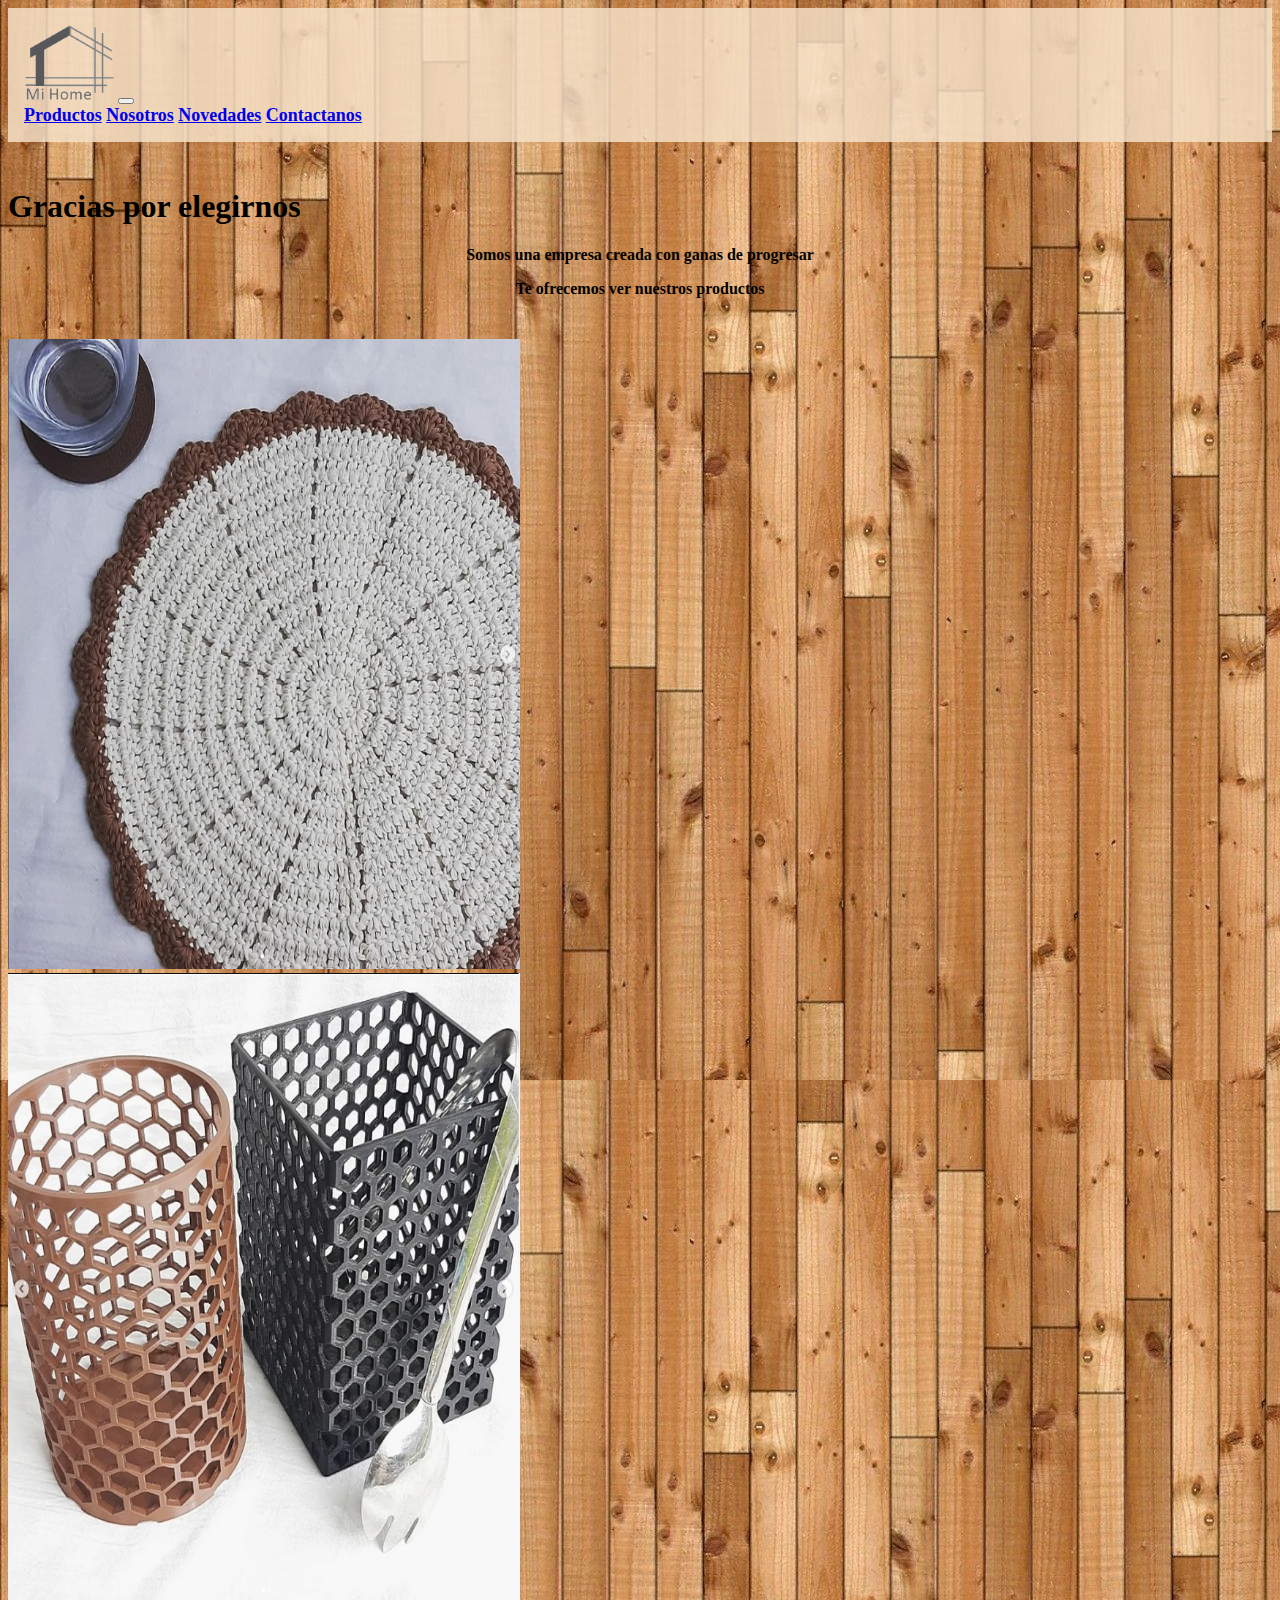
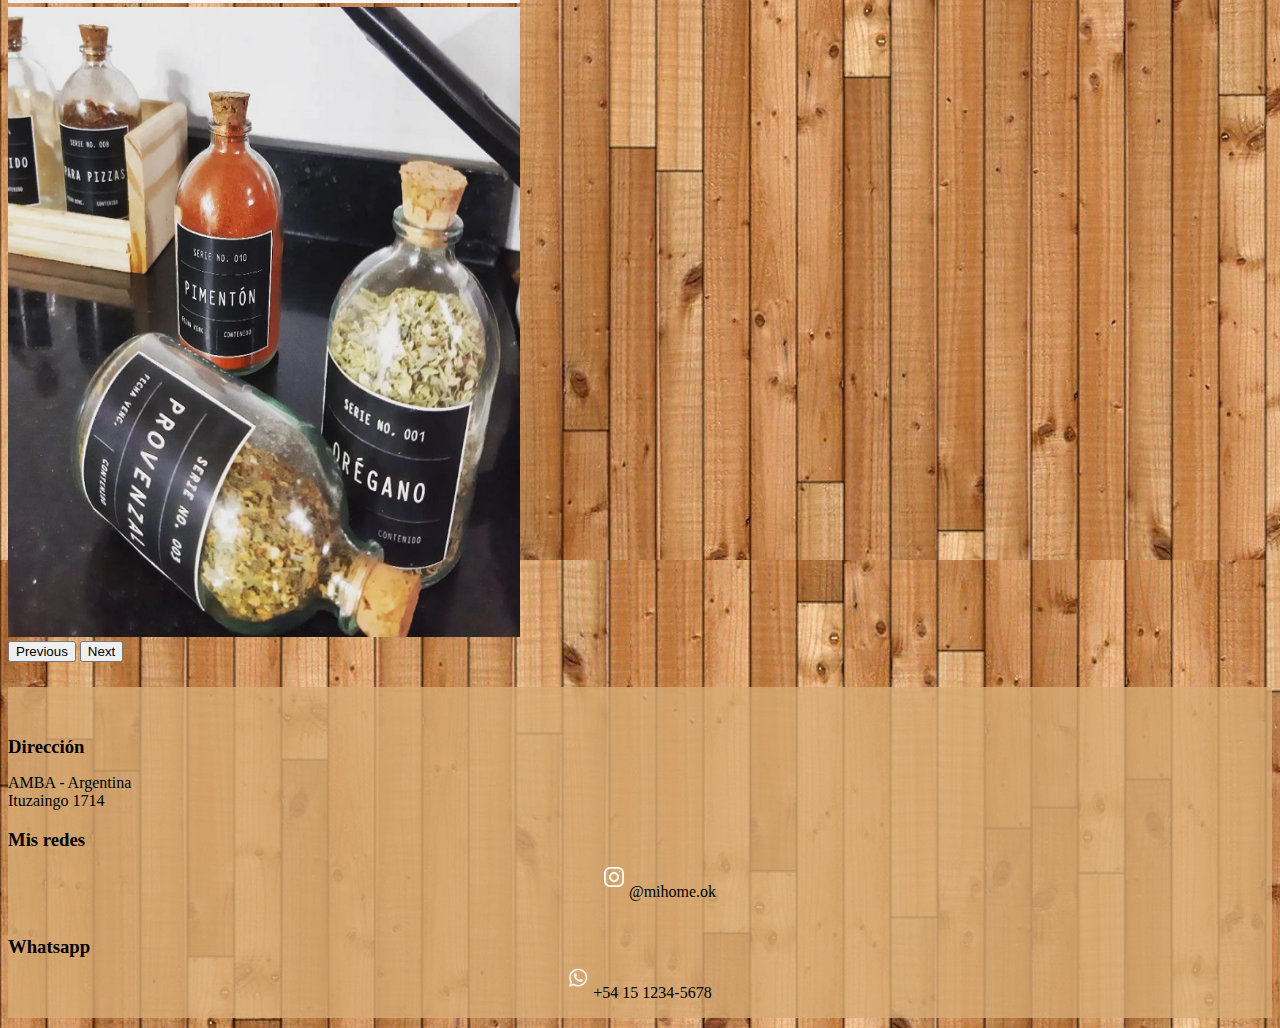
<file: index.html>
<!doctype html>
<html lang="en">

<head>
  <meta charset="utf-8">
  <meta name="viewport" content="width=device-width, initial-scale=1">
  <title>Bootstrap</title>
  <link href="https://cdn.jsdelivr.net/npm/bootstrap@5.2.0/dist/css/bootstrap.min.css" rel="stylesheet"
    integrity="sha384-gH2yIJqKdNHPEq0n4Mqa/HGKIhSkIHeL5AyhkYV8i59U5AR6csBvApHHNl/vI1Bx" crossorigin="anonymous">
  <link rel="stylesheet" href="./css/style.css">
</head>

<body background="./img/madera.jpg">
  <header>
    <nav class="navbar navbar-expand-lg color-navbar">
      <div class="container-fluid">
        <a class="navbar-brand" href="#"><img class=logo src="./img/SodaPDF-converted-SelloC.png" alt="Logo"></a>
        <button class="navbar-toggler" type="button" data-bs-toggle="collapse" data-bs-target="#navbarNavAltMarkup"
          aria-controls="navbarNavAltMarkup" aria-expanded="false" aria-label="Toggle navigation">
          <span class="navbar-toggler-icon"></span>
        </button>
        <div class="collapse navbar-collapse" id="navbarNavAltMarkup">
          <div class="navbar-nav">
            <a class="nav-link active" aria-current="page" href="./pages/productos.html">Productos</a>
            <a class="nav-link" href="./pages/nosotros.html">Nosotros</a>
            <a class="nav-link" href="./pages/novedades.html">Novedades</a>
            <a class="nav-link" href="./pages/contactanos.html">Contactanos</a>
          </div>
        </div>
      </div>
    </nav>
  </header>

  <h1 class="text-uppercase row">Gracias por elegirnos</h1>
  <div>
    <p class="text-uppercase texto1">Somos una empresa creada con ganas de progresar</p>
    <p class="text-uppercase texto2">Te ofrecemos ver nuestros productos</p>
  </div>


  <!--<div class="row mt-4">
        <p class="col-sm-4 col-md-4 col-lg-4 bg-success">Lorem ipsum dolor sit amet.</p>
        <p class="col-sm-4 col-md-4 col-lg-4 bg-info">Lorem ipsum dolor sit amet.</p>
        <p class="col-sm-4 col-md-4 col-lg-4 bg-warning">Lorem ipsum dolor sit amet.</p>
    </div>-->


  <div id="carouselExampleControls" class="carousel slide" data-bs-ride="carousel">
    <div class="carousel-inner">
      <div class="carousel-item active">
        <img src="./img/1.jpg" class="d-block ancho" alt="...">
      </div>
      <div class="carousel-item">
        <img src="./img/2.jpg" class="d-block ancho" alt="...">
      </div>
      <div class="carousel-item">
        <img src="./img/3.jpg" class="d-block ancho" alt="...">
      </div>
    </div>
    <button class="carousel-control-prev" type="button" data-bs-target="#carouselExampleControls" data-bs-slide="prev">
      <span class="carousel-control-prev-icon" aria-hidden="true"></span>
      <span class="visually-hidden">Previous</span>
    </button>
    <button class="carousel-control-next" type="button" data-bs-target="#carouselExampleControls" data-bs-slide="next">
      <span class="carousel-control-next-icon" aria-hidden="true"></span>
      <span class="visually-hidden">Next</span>
    </button>
  </div>

  <footer class="text-center footer-style">
    <div class="container">
      <div class="row">
        <div class="col-md-4 footer-col">
          <h3>Dirección</h3>
          <p>
            AMBA - Argentina <br />
            Ituzaingo 1714
          </p>
        </div>
        <div class="col-md-4 footer-col">
          <h3>Mis redes</h3>
          <ul class="list-inline">
            <div class="foot">
              <img class="instagram" src="../img/instagram.png" alt="instagram">
              <p>@mihome.ok</p>
            </div>
          </ul>
        </div>
        <div class="col-md-4 footer-col">
          <h3>Whatsapp</h3>
          <div class="foot">
            <img class="instagram" src="../img/whatsapp.png" alt="wsp">
            <p>+54 15 1234-5678</p>
          </div>
        </div>
      </div>
    </div>
  </footer>

  <script src="https://cdn.jsdelivr.net/npm/bootstrap@5.2.0/dist/js/bootstrap.bundle.min.js"
    integrity="sha384-A3rJD856KowSb7dwlZdYEkO39Gagi7vIsF0jrRAoQmDKKtQBHUuLZ9AsSv4jD4Xa"
    crossorigin="anonymous"></script>

</body>


</html>
</file>
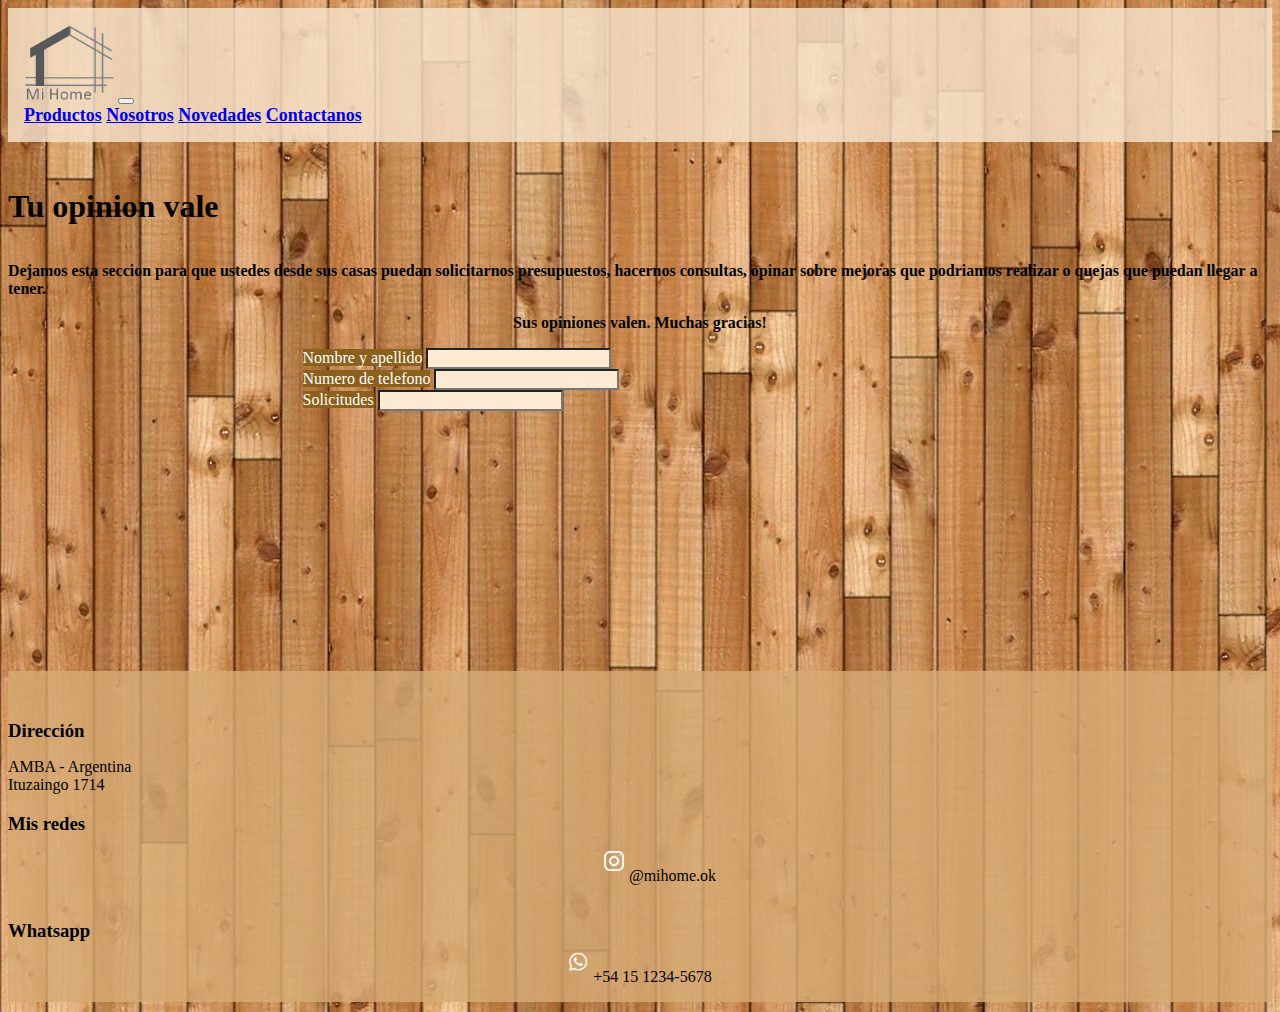
<file: pages/contactanos.html>
<!DOCTYPE html>
<html lang="en">

<head>
    <meta charset="UTF-8">
    <meta http-equiv="X-UA-Compatible" content="IE=edge">
    <meta name="viewport" content="width=device-width, initial-scale=1.0">
    <link href="https://cdn.jsdelivr.net/npm/bootstrap@5.2.0/dist/css/bootstrap.min.css" rel="stylesheet"
        integrity="sha384-gH2yIJqKdNHPEq0n4Mqa/HGKIhSkIHeL5AyhkYV8i59U5AR6csBvApHHNl/vI1Bx" crossorigin="anonymous">
    <link rel="stylesheet" href="../css/style.css">
    <title>Contactanos</title>
</head>

<body background="../img/madera.jpg">
    <header>
        <nav class="navbar navbar-expand-lg color-navbar">
            <div class="container-fluid">
                <a class="navbar-brand" href="../index.html"><img class=logo src="../img/SodaPDF-converted-SelloC.png"
                        alt="Logo"></a>
                <button class="navbar-toggler" type="button" data-bs-toggle="collapse"
                    data-bs-target="#navbarNavAltMarkup" aria-controls="navbarNavAltMarkup" aria-expanded="false"
                    aria-label="Toggle navigation">
                    <span class="navbar-toggler-icon"></span>
                </button>
                <div class="collapse navbar-collapse" id="navbarNavAltMarkup">
                    <div class="navbar-nav">
                        <a class="nav-link" aria-current="page" href="./productos.html">Productos</a>
                        <a class="nav-link" href="./nosotros.html">Nosotros</a>
                        <a class="nav-link" href="./novedades.html">Novedades</a>
                        <a class="nav-link active" href="./contactanos.html">Contactanos</a>
                    </div>
                </div>
            </div>
        </nav>
    </header>

    <main class="contactanos">
      <h1 class="text-uppercase row">Tu opinion vale</h1>
      <div>
        <p class="text-uppercase texto1">Dejamos esta seccion para que ustedes desde sus casas puedan solicitarnos presupuestos, hacernos consultas, opinar sobre mejoras que podriamos realizar o quejas que puedan llegar a tener.</p>
        <p class="text-uppercase texto1">Sus opiniones valen. Muchas gracias!</p>
      </div>

      <div class="input-group input-group-sm mb-3">
        <span class="input-group-text" id="inputGroup-sizing-sm">Nombre y apellido</span>
        <input type="text" class="form-control" aria-label="Sizing example input" aria-describedby="inputGroup-sizing-sm">
      </div>
      
      <div class="input-group mb-3">
        <span class="input-group-text" id="inputGroup-sizing-default">Numero de telefono</span>
        <input type="text" class="form-control" aria-label="Sizing example input" aria-describedby="inputGroup-sizing-default">
      </div>
      
      <div class="input-group input-group-lg">
        <span class="input-group-text" id="inputGroup-sizing-lg">Solicitudes</span>
        <input type="text" class="form-control" aria-label="Sizing example input" aria-describedby="inputGroup-sizing-lg">
    </main>

    <footer class="text-center footer-style">
        <div class="container">
          <div class="row">
            <div class="col-md-4 footer-col">
              <h3>Dirección</h3>
              <p>
                AMBA - Argentina <br />
                Ituzaingo 1714
              </p>
            </div>
            <div class="col-md-4 footer-col">
              <h3>Mis redes</h3>
              <ul class="list-inline">
                <div class="foot">
                  <img class="instagram" src="../img/instagram.png" alt="instagram">
                  <p>@mihome.ok</p>
                </div>
              </ul>
            </div>
            <div class="col-md-4 footer-col">
              <h3>Whatsapp</h3>
              <div class="foot">
                <img class="instagram" src="../img/whatsapp.png" alt="wsp">
                <p>+54 15 1234-5678</p>
              </div>
            </div>
          </div>
        </div>
      </footer>


      <script src="https://cdn.jsdelivr.net/npm/bootstrap@5.2.0/dist/js/bootstrap.bundle.min.js"
        integrity="sha384-A3rJD856KowSb7dwlZdYEkO39Gagi7vIsF0jrRAoQmDKKtQBHUuLZ9AsSv4jD4Xa"
        crossorigin="anonymous"></script>
  </main>      
</body>
</file>
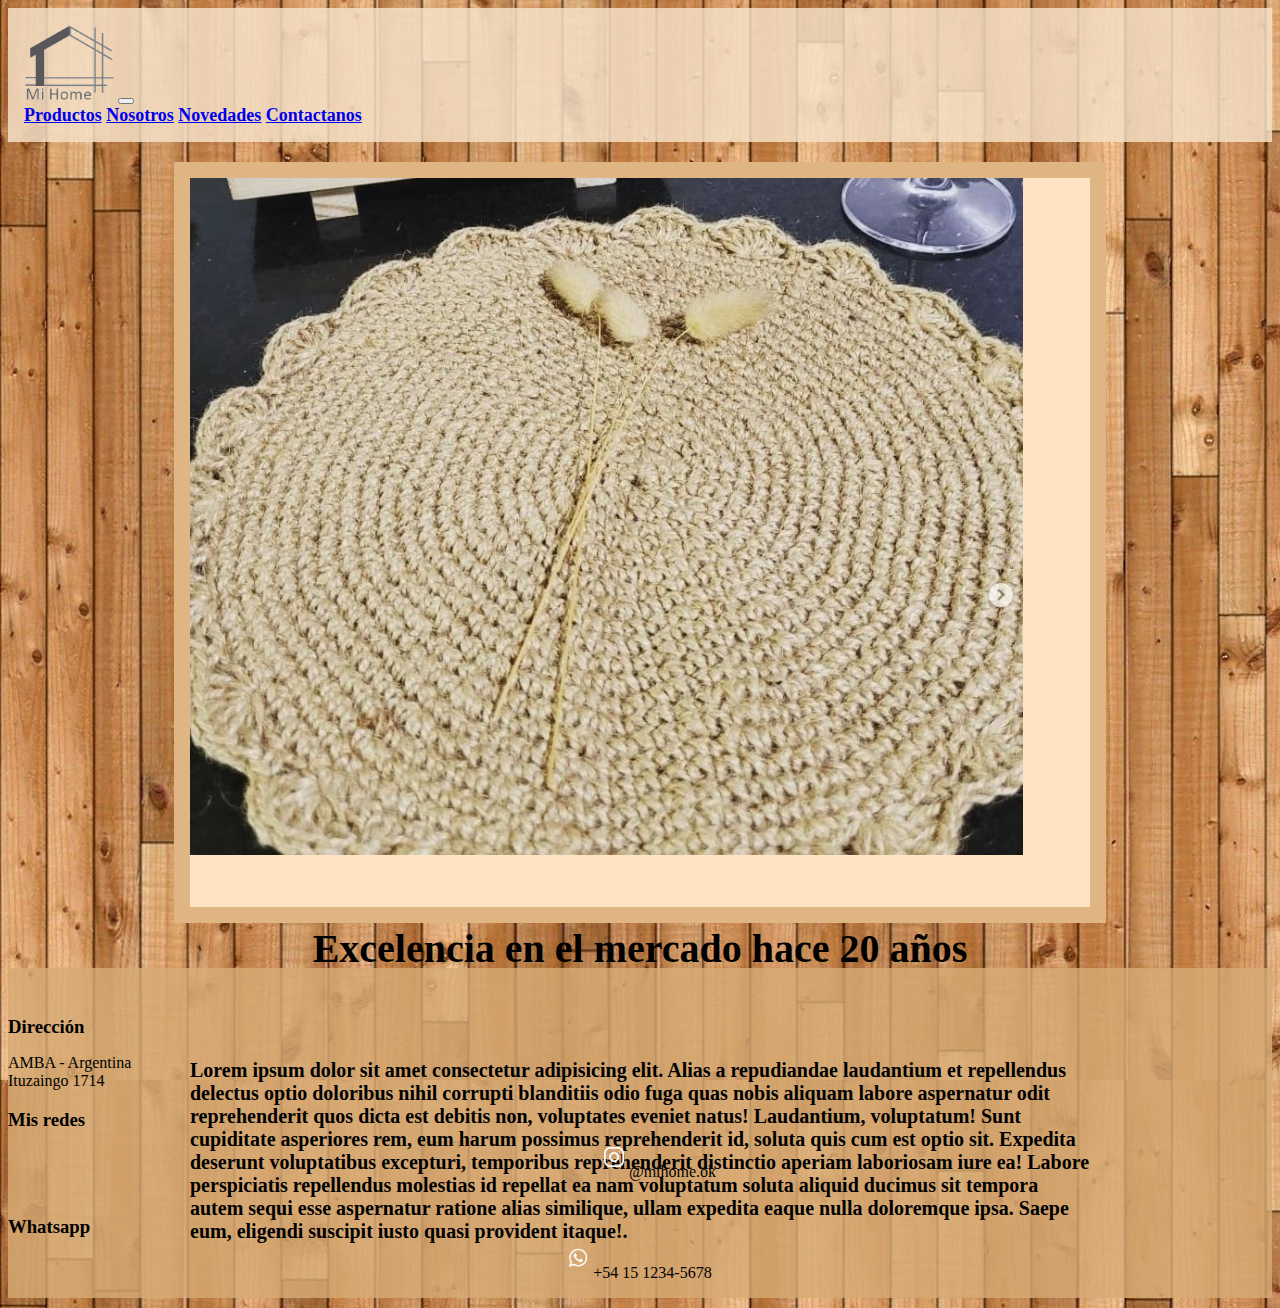
<file: pages/nosotros.html>
<!DOCTYPE html>
<html lang="en">

<head>
    <meta charset="UTF-8">
    <meta http-equiv="X-UA-Compatible" content="IE=edge">
    <meta name="viewport" content="width=device-width, initial-scale=1.0">
    <link href="https://cdn.jsdelivr.net/npm/bootstrap@5.2.0/dist/css/bootstrap.min.css" rel="stylesheet"
        integrity="sha384-gH2yIJqKdNHPEq0n4Mqa/HGKIhSkIHeL5AyhkYV8i59U5AR6csBvApHHNl/vI1Bx" crossorigin="anonymous">
    <link rel="stylesheet" href="../css/style.css">
    <title>Nosotros</title>
</head>

<body background="../img/madera.jpg">
    <header>
        <nav class="navbar navbar-expand-lg color-navbar">
            <div class="container-fluid">
                <a class="navbar-brand" href="../index.html"><img class=logo src="../img/SodaPDF-converted-SelloC.png"
                        alt="Logo"></a>
                <button class="navbar-toggler" type="button" data-bs-toggle="collapse"
                    data-bs-target="#navbarNavAltMarkup" aria-controls="navbarNavAltMarkup" aria-expanded="false"
                    aria-label="Toggle navigation">
                    <span class="navbar-toggler-icon"></span>
                </button>
                <div class="collapse navbar-collapse" id="navbarNavAltMarkup">
                    <div class="navbar-nav">
                        <a class="nav-link" aria-current="page" href="./productos.html">Productos</a>
                        <a class="nav-link active" href="./nosotros.html">Nosotros</a>
                        <a class="nav-link" href="./novedades.html">Novedades</a>
                        <a class="nav-link" href="./contactanos.html">Contactanos</a>
                    </div>
                </div>
            </div>
        </nav>
    </header>

    <main class="mainn">
        <div class="card text-bg-dark">
            <img src="../img/10.jpg" class="card-img" alt="...">
            <div class="card-img-overlay">
              <h5 class="card-title">Excelencia en el mercado hace 20 años</h5>
              <p class="card-text">Lorem ipsum dolor sit amet consectetur adipisicing elit. Alias a repudiandae laudantium et repellendus delectus optio doloribus nihil corrupti blanditiis odio fuga quas nobis aliquam labore aspernatur odit reprehenderit quos dicta est debitis non, voluptates eveniet natus! Laudantium, voluptatum! Sunt cupiditate asperiores rem, eum harum possimus reprehenderit id, soluta quis cum est optio sit. Expedita deserunt voluptatibus excepturi, temporibus reprehenderit distinctio aperiam laboriosam iure ea! Labore perspiciatis repellendus molestias id repellat ea nam voluptatum soluta aliquid ducimus sit tempora autem sequi esse aspernatur ratione alias similique, ullam expedita eaque nulla doloremque ipsa. Saepe eum, eligendi suscipit iusto quasi provident itaque!.</p>
            </div>
          </div>
    </main>


    <footer class="text-center footer-style">
        <div class="container">
          <div class="row">
            <div class="col-md-4 footer-col">
              <h3>Dirección</h3>
              <p>
                AMBA - Argentina <br />
                Ituzaingo 1714
              </p>
            </div>
            <div class="col-md-4 footer-col">
              <h3>Mis redes</h3>
              <ul class="list-inline">
                <div class="foot">
                  <img class="instagram" src="../img/instagram.png" alt="instagram">
                  <p>@mihome.ok</p>
                </div>
              </ul>
            </div>
            <div class="col-md-4 footer-col">
              <h3>Whatsapp</h3>
              <div class="foot">
                <img class="instagram" src="../img/whatsapp.png" alt="wsp">
                <p>+54 15 1234-5678</p>
              </div>
            </div>
          </div>
        </div>
      </footer>


      <script src="https://cdn.jsdelivr.net/npm/bootstrap@5.2.0/dist/js/bootstrap.bundle.min.js"
        integrity="sha384-A3rJD856KowSb7dwlZdYEkO39Gagi7vIsF0jrRAoQmDKKtQBHUuLZ9AsSv4jD4Xa"
        crossorigin="anonymous"></script> 
</body>
</file>
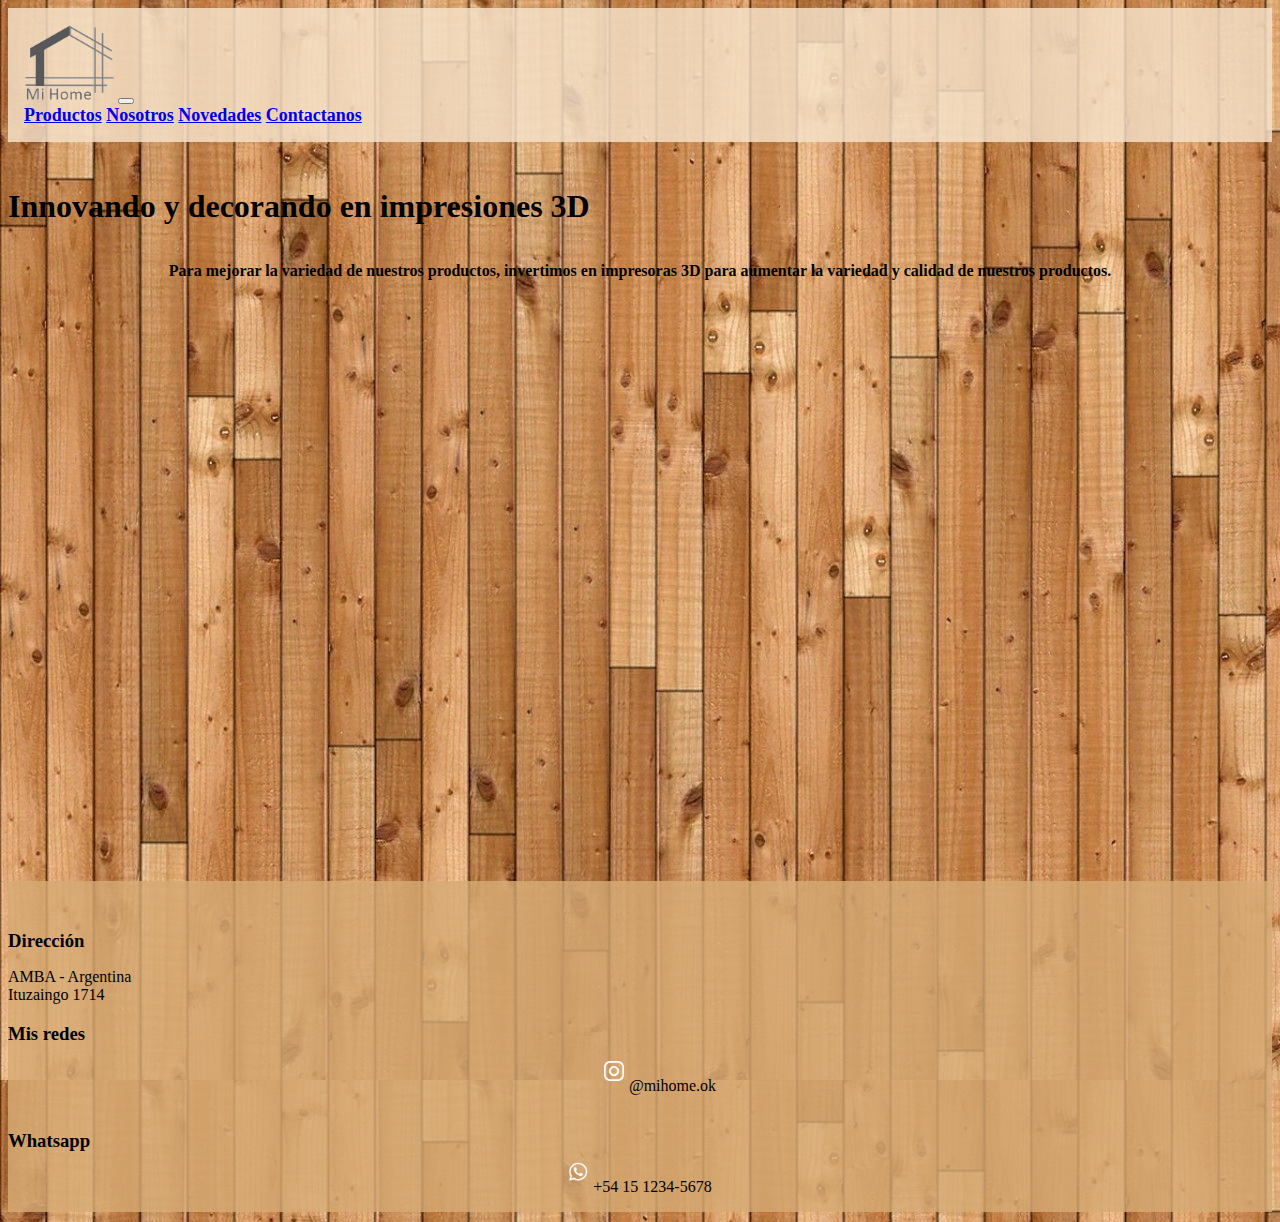
<file: pages/novedades.html>
<!DOCTYPE html>
<html lang="en">

<head>
    <meta charset="UTF-8">
    <meta http-equiv="X-UA-Compatible" content="IE=edge">
    <meta name="viewport" content="width=device-width, initial-scale=1.0">
    <link href="https://cdn.jsdelivr.net/npm/bootstrap@5.2.0/dist/css/bootstrap.min.css" rel="stylesheet"
        integrity="sha384-gH2yIJqKdNHPEq0n4Mqa/HGKIhSkIHeL5AyhkYV8i59U5AR6csBvApHHNl/vI1Bx" crossorigin="anonymous">
    <link rel="stylesheet" href="../css/style.css">
    <title>Novedades</title>
</head>

<body background="../img/madera.jpg">
    <header>
        <nav class="navbar navbar-expand-lg color-navbar">
            <div class="container-fluid">
                <a class="navbar-brand" href="../index.html"><img class=logo src="../img/SodaPDF-converted-SelloC.png"
                        alt="Logo"></a>
                <button class="navbar-toggler" type="button" data-bs-toggle="collapse"
                    data-bs-target="#navbarNavAltMarkup" aria-controls="navbarNavAltMarkup" aria-expanded="false"
                    aria-label="Toggle navigation">
                    <span class="navbar-toggler-icon"></span>
                </button>
                <div class="collapse navbar-collapse" id="navbarNavAltMarkup">
                    <div class="navbar-nav">
                        <a class="nav-link" aria-current="page" href="./productos.html">Productos</a>
                        <a class="nav-link" href="./nosotros.html">Nosotros</a>
                        <a class="nav-link  active" href="./novedades.html">Novedades</a>
                        <a class="nav-link" href="./contactanos.html">Contactanos</a>
                    </div>
                </div>
            </div>
        </nav>
    </header>

<main class="novedades">
  <h1 class="text-uppercase row">Innovando y decorando en impresiones 3D</h1>
  <div>
    <p class="text-uppercase texto1">Para mejorar la variedad de nuestros productos, invertimos en impresoras 3D para aumentar la variedad y calidad de nuestros productos.</p>
  </div>

  <iframe class="video3d" width="700" height="500" src="https://www.youtube.com/embed/0BnBPN8WXek?autoplay=1" title="YouTube video player" frameborder="0" allow="accelerometer; ; clipboard-write; encrypted-media; gyroscope; picture-in-picture" allowfullscreen></iframe>
</main>

    <footer class="text-center footer-style">
        <div class="container">
          <div class="row">
            <div class="col-md-4 footer-col">
              <h3>Dirección</h3>
              <p>
                AMBA - Argentina <br />
                Ituzaingo 1714
              </p>
            </div>
            <div class="col-md-4 footer-col">
              <h3>Mis redes</h3>
              <ul class="list-inline">
                <div class="foot">
                  <img class="instagram" src="../img/instagram.png" alt="instagram">
                  <p>@mihome.ok</p>
                </div>
              </ul>
            </div>
            <div class="col-md-4 footer-col">
              <h3>Whatsapp</h3>
              <div class="foot">
                <img class="instagram" src="../img/whatsapp.png" alt="wsp">
                <p>+54 15 1234-5678</p>
              </div>
            </div>
          </div>
        </div>
      </footer>


      <script src="https://cdn.jsdelivr.net/npm/bootstrap@5.2.0/dist/js/bootstrap.bundle.min.js"
        integrity="sha384-A3rJD856KowSb7dwlZdYEkO39Gagi7vIsF0jrRAoQmDKKtQBHUuLZ9AsSv4jD4Xa"
        crossorigin="anonymous"></script>
  </main>      
</body>
</file>
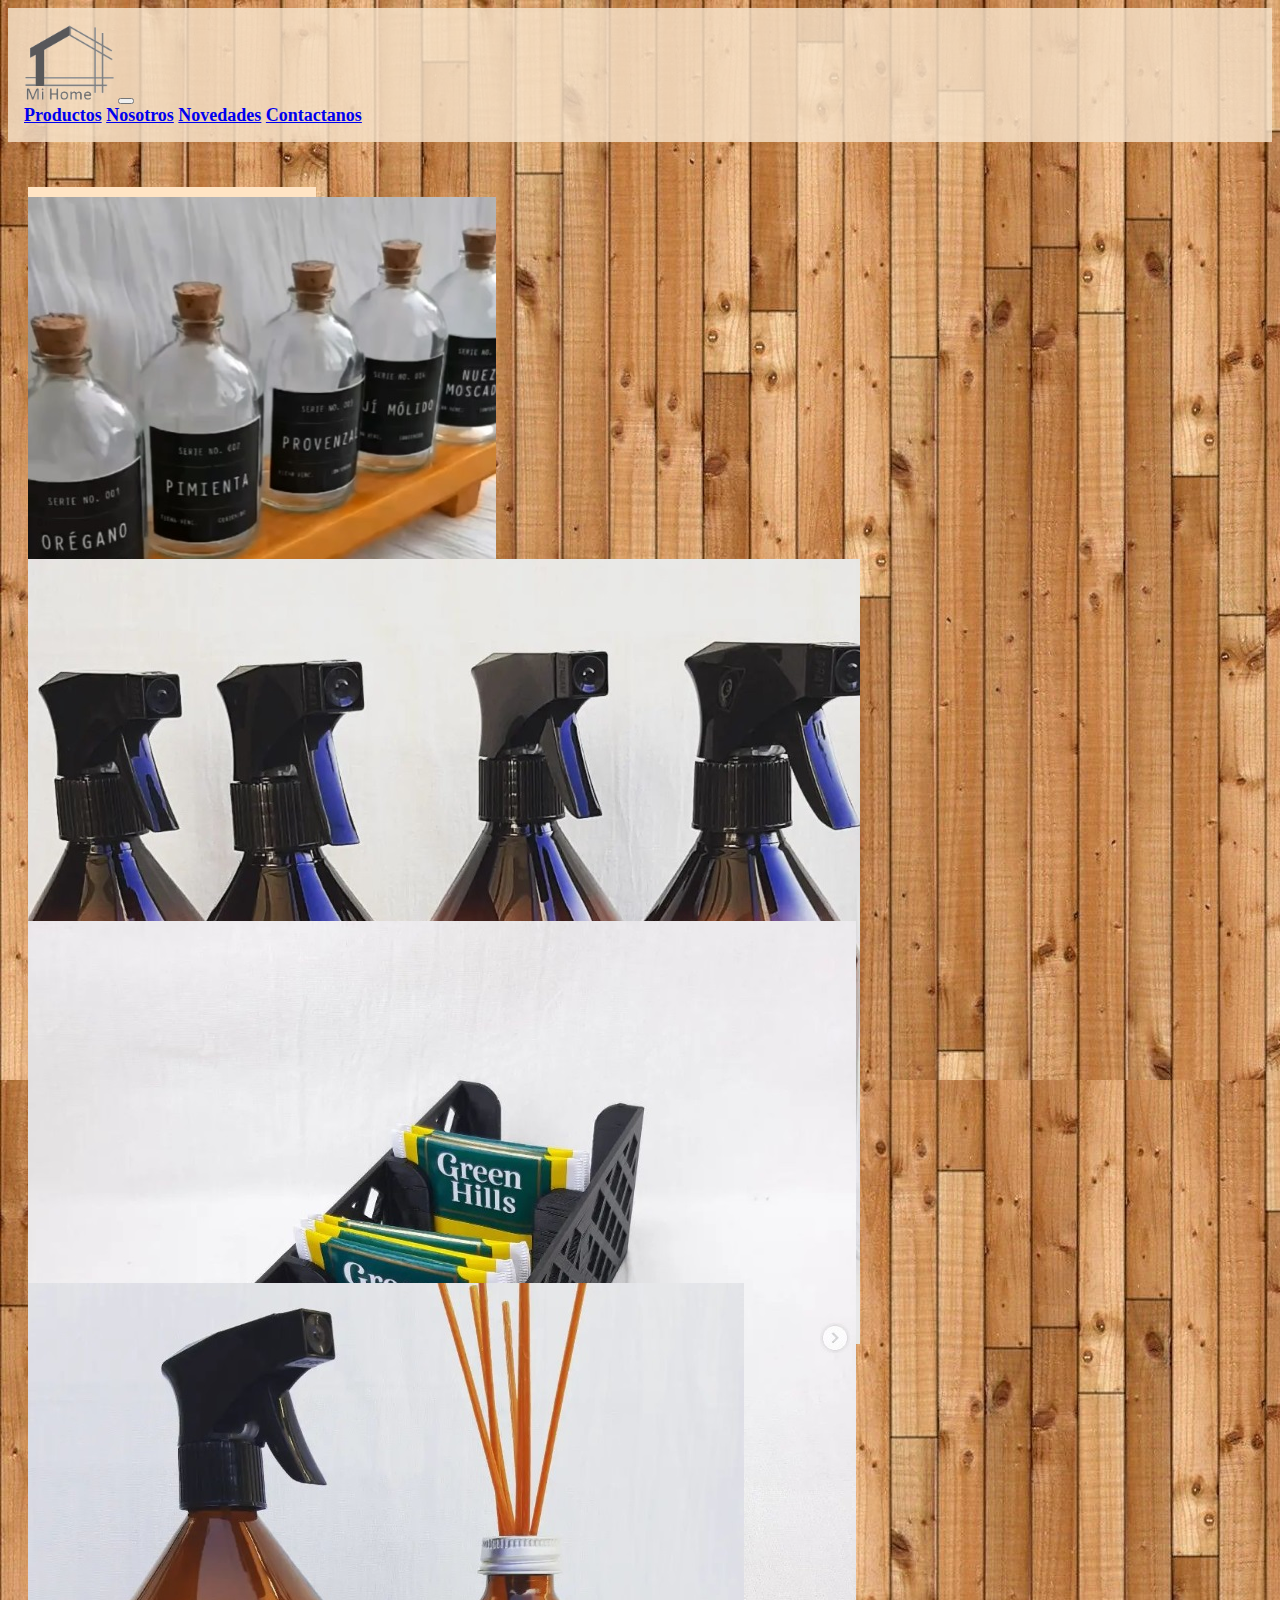
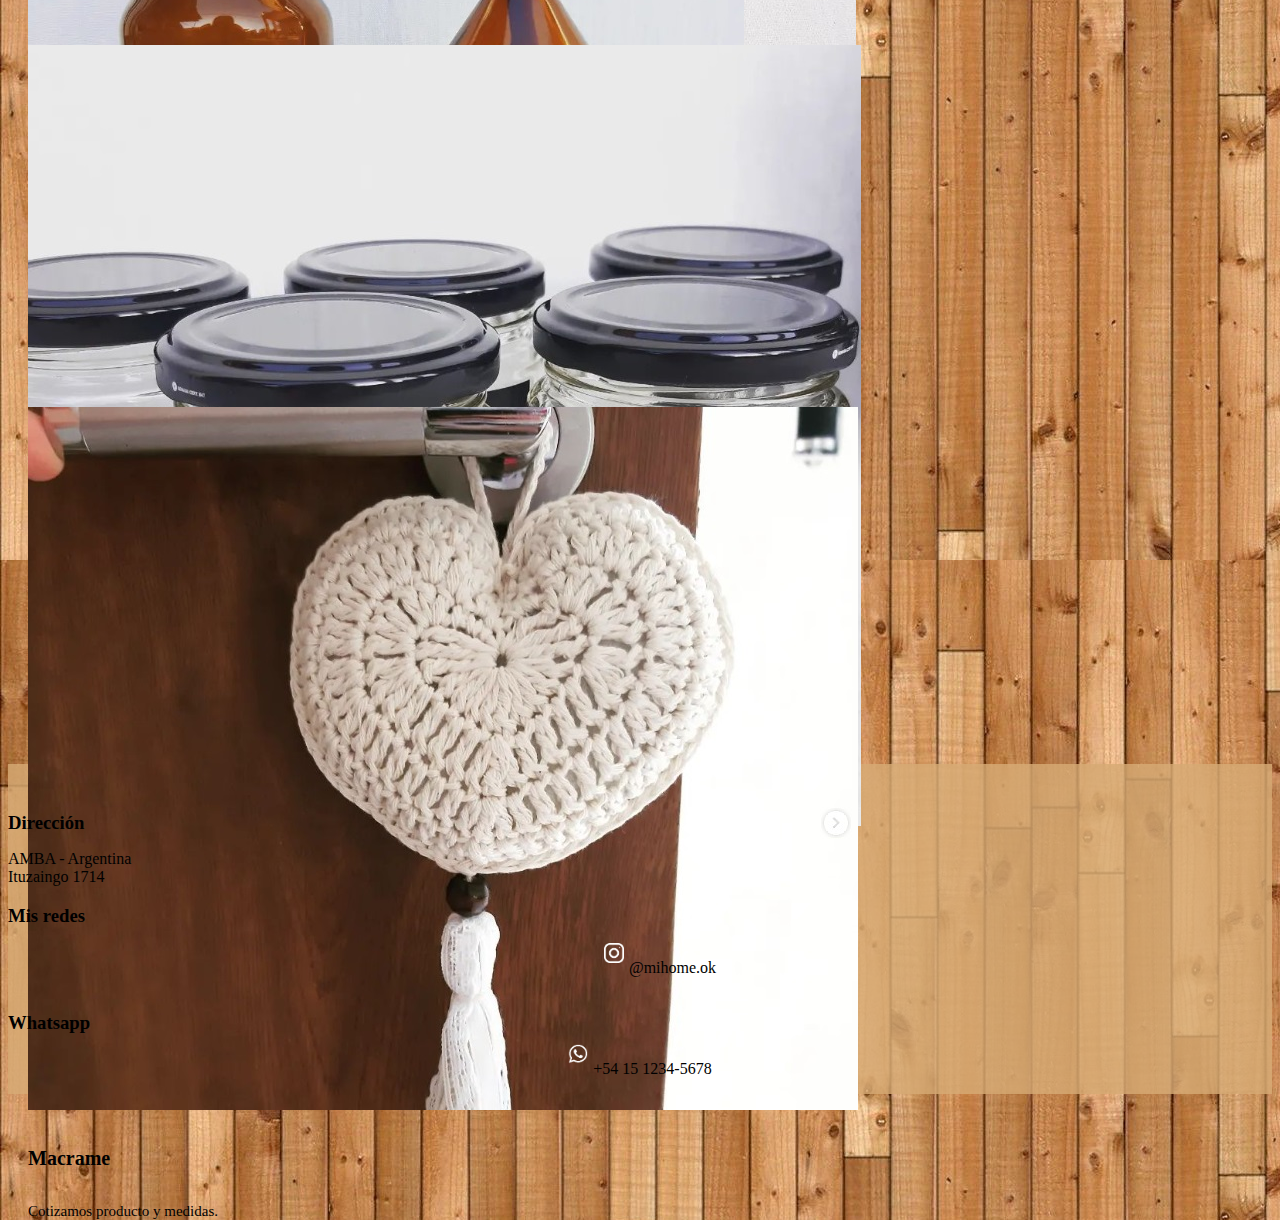
<file: pages/productos.html>
<!DOCTYPE html>
<html lang="en">

<head>
  <meta charset="UTF-8">
  <meta http-equiv="X-UA-Compatible" content="IE=edge">
  <meta name="viewport" content="width=device-width, initial-scale=1.0">
  <link href="https://cdn.jsdelivr.net/npm/bootstrap@5.2.0/dist/css/bootstrap.min.css" rel="stylesheet"
    integrity="sha384-gH2yIJqKdNHPEq0n4Mqa/HGKIhSkIHeL5AyhkYV8i59U5AR6csBvApHHNl/vI1Bx" crossorigin="anonymous">
  <link rel="stylesheet" href="../css/style.css">
  <title>Productos</title>
</head>

<body background="../img/madera.jpg">
  <header>
    <nav class="navbar navbar-expand-lg color-navbar">
      <div class="container-fluid">
        <a class="navbar-brand" href="../index.html"><img class=logo src="../img/SodaPDF-converted-SelloC.png"
            alt="Logo"></a>
        <button class="navbar-toggler" type="button" data-bs-toggle="collapse" data-bs-target="#navbarNavAltMarkup"
          aria-controls="navbarNavAltMarkup" aria-expanded="false" aria-label="Toggle navigation">
          <span class="navbar-toggler-icon"></span>
        </button>
        <div class="collapse navbar-collapse" id="navbarNavAltMarkup">
          <div class="navbar-nav">
            <a class="nav-link active" aria-current="page" href="./productos.html">Productos</a>
            <a class="nav-link" href="./nosotros.html">Nosotros</a>
            <a class="nav-link" href="./novedades.html">Novedades</a>
            <a class="nav-link" href="./contactanos.html">Contactanos</a>
          </div>
        </div>
      </div>
    </nav>
  </header>
  <main>
    <div class="container">
      <div class="row">
        <div class="card" style="width: 18rem;">
          <img src="../img/4.jpg" class="card-img-top" alt="perrito">
          <div class="card-body">
            <h5 class="esp">Especieros con corcho</h5>
            <p class="espp">$1000 x 5u.</p>
          </div>
        </div>

        <div class="card" style="width: 18rem;">
          <img src="../img/5.jpg" class="card-img-top" alt="perrito">
          <div class="card-body">
            <h5 class="esp">Dispenser gatillo</h5>
            <p class="espp">$600x 2u.</p>
          </div>
        </div>

        <div class="card" style="width: 18rem;">
          <img src="../img/6.jpg" class="card-img-top" alt="perrito">
          <div class="card-body">
            <h5 class="esp">Impresiones 3D</h5>
            <p class="espp">Cotizamos por medida.</p>
          </div>
        </div>

        <div class="card" style="width: 18rem;">
          <img src="../img/7.jpg" class="card-img-top" alt="perrito">
          <div class="card-body">
            <h5 class="esp">Aromatizadores</h5>
            <p class="espp">$300 x 1u.</p>
          </div>
        </div>

        <div class="card" style="width: 18rem;">
          <img src="../img/8.jpg" class="card-img-top" alt="perrito">
          <div class="card-body">
            <h5 class="esp">Especieros a rosca</h5>
            <p class="espp">$1200 x 5u.</p>
          </div>
        </div>

        <div class="card" style="width: 18rem;">
          <img src="../img/9.jpg" class="card-img-top" alt="perrito">
          <div class="card-body">
            <h5 class="esp">Macrame</h5>
            <p class="espp">Cotizamos producto y medidas.</p>
          </div>
        </div>
      </div>
    </div>
      <footer class="text-center footer-style">
        <div class="container">
          <div class="row">
            <div class="col-md-4 footer-col">
              <h3>Dirección</h3>
              <p>
                AMBA - Argentina <br />
                Ituzaingo 1714
              </p>
            </div>
            <div class="col-md-4 footer-col">
              <h3>Mis redes</h3>
              <ul class="list-inline">
                <div class="foot">
                  <img class="instagram" src="../img/instagram.png" alt="instagram">
                  <p>@mihome.ok</p>
                </div>
              </ul>
            </div>
            <div class="col-md-4 footer-col">
              <h3>Whatsapp</h3>
              <div class="foot">
                <img class="instagram" src="../img/whatsapp.png" alt="wsp">
                <p>+54 15 1234-5678</p>
              </div>
            </div>
          </div>
        </div>
      </footer>


      <script src="https://cdn.jsdelivr.net/npm/bootstrap@5.2.0/dist/js/bootstrap.bundle.min.js"
        integrity="sha384-A3rJD856KowSb7dwlZdYEkO39Gagi7vIsF0jrRAoQmDKKtQBHUuLZ9AsSv4jD4Xa"
        crossorigin="anonymous"></script>
  </main>      
</body>

</html>
</file>
<file: css/style.css>
.color-boton{
    background-color: rgba(214, 170, 116, 0.815);

}

.btn:hover {
    color: white;
    background-color: rgb(81, 81, 241);
    border-color: var(--bs-btn-hover-border-color);
}

.row {
    justify-content: space-evenly;
    width: 100%;
    padding-top: 25px;

}


.card{
    background-color: bisque;
    margin: 20px;
    height: 38vh;
}

.navbar{
    padding: 1rem;
}


.collapse{
    flex-direction: row-reverse;
    font-size: large;
    font-weight: bold;
}

.logo{
    width: 90px;
}

.color-navbar{
    background-color: rgba(245, 225, 200, 0.836);
}

.ancho {
    width: 40vw;
    margin: 0 auto;
    height: 70vh;
}

.texto1{
    justify-content: space-evenly;
    width: 100%;
    display: flex;
    font-weight: bold;
}

.texto2{
    justify-content: space-evenly;
    width: 100%;
    display: flex;
    font-weight: bold;
    padding-bottom: 25px;
}

.card-img-top{
    padding-top: 10px;
}

.text-bg-dark{
    width: 100vh;
    height: 81vh;
    border: solid 1pc rgba(214, 170, 116, 0.815);
    
}

.mainn{
    display: flex;
    justify-content: center;
}

.card-img-overlay{
    color: black;
    display: flex;
    flex-direction: column;
    justify-content: center;
    align-items: center;
    
}

.esp{
    font-size: 20px;
}

.espp{
    font-size: 15px; 

}

.card-title{
    font-size: 40px;
}

.card-text{
    font-size: 20px; 
    font-weight: bold;
}

.novedades{
    display: flex;
    justify-content: center;
    flex-direction: column;
    align-items: center;

}

.video3d{
    margin: 30px;

}

.input-group{
    width: 75vh;
}

.input-group-lg{
    height: 20vw;
}

.form-control{
    background-color: rgb(253, 234, 211);
}

.input-group-text{
    background-color: rgb(139, 95, 28);
    color: white;
}

.contactanos{
    display: flex;
    flex-direction: column;
    align-items: center;
    align-content: center;

}



.footer-style {
    padding-top: 5px;
    background-color: rgba(214, 170, 116, 0.815);
    margin-top: 25px;
}
.footer {
    color: rgb(17, 16, 16);

}
footer h3 {
    margin-bottom: 10px;
    font-weight: 800;
}
footer .footer-above {
  padding-top: 50px;
  background-color: rgba(214, 170, 116, 0.815);
}
footer .footer-col {
  margin-bottom: 10px;
}
footer .footer-below {
  padding: 25px 0;
  background-color: rgba(214, 170, 116, 0.815);
}

.instagram{
    width: 20px;
    height: 20px;
    margin-right: 5px;
}

.foot{
   display: flex;
   justify-content: center;
}
</file>
